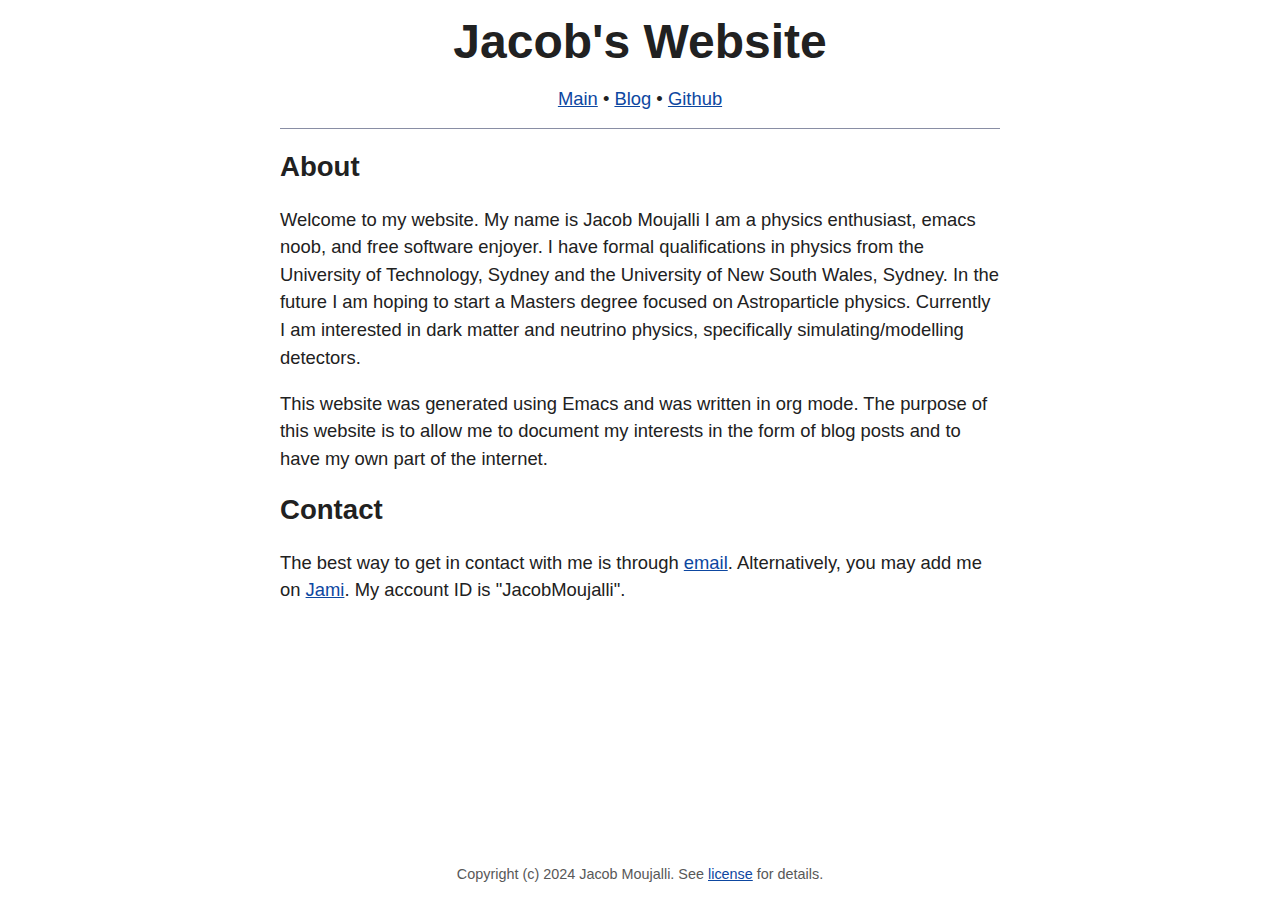
<file: index.html>
<?xml version="1.0" encoding="utf-8"?>
<!DOCTYPE html PUBLIC "-//W3C//DTD XHTML 1.0 Strict//EN"
"http://www.w3.org/TR/xhtml1/DTD/xhtml1-strict.dtd">
<html xmlns="http://www.w3.org/1999/xhtml" lang="en" xml:lang="en">
<head>
<meta http-equiv="Content-Type" content="text/html;charset=utf-8" />
<meta name="viewport" content="width=device-width, initial-scale=1" />
<title>Jacob's Website</title>
<meta name="generator" content="Org mode" />
<link rel="stylesheet" href="./css/simple.css" />
</head>
<body>
<header id="top" class="status">
<div class='intro'>
  <h1>
    Jacob's Website
  </h1>
</div>

<div class='nav'>
<p> <a href='https://moujal.li'>Main</a> • <a href='https://moujal.li/blog/'>Blog</a> • <a href='https://github.com/JMoujalli'>Github</a></p>
</div>
</header>
<main id="content">

<div id="outline-container-org6772a33" class="outline-2">
<h2 id="org6772a33">About</h2>
<div class="outline-text-2" id="text-org6772a33">
<p>
Welcome to my website. My name is Jacob Moujalli I am a physics enthusiast, emacs noob, and free software enjoyer.
I have formal qualifications in physics from the University of Technology, Sydney and the University of New South Wales, Sydney.
In the future I am hoping to start a Masters degree focused on Astroparticle physics.
Currently I am interested in dark matter and neutrino physics, specifically simulating/modelling detectors.
</p>

<p>
This website was generated using Emacs and was written in org mode.
The purpose of this website is to allow me to document my interests in the form of blog posts and to have my own part of the internet.
</p>
</div>
</div>

<div id="outline-container-orgf457f6b" class="outline-2">
<h2 id="orgf457f6b">Contact</h2>
<div class="outline-text-2" id="text-orgf457f6b">
<p>
The best way to get in contact with me is through <a href="mailto:Jacob.Moujalli@hotmail.com">email</a>.
Alternatively, you may add me on <a href="https://jami.net/">Jami</a>. My account ID is "JacobMoujalli".
</p>
</div>
</div>
</main>
<footer id="postamble" class="status">
<div class="footer-block">
<p>
Copyright (c) 2024 Jacob Moujalli. See <a rel="license" href="https://moujal.li/license">license</a> for details.
</p>
</div>
</footer>
</body>
</html>
</file>
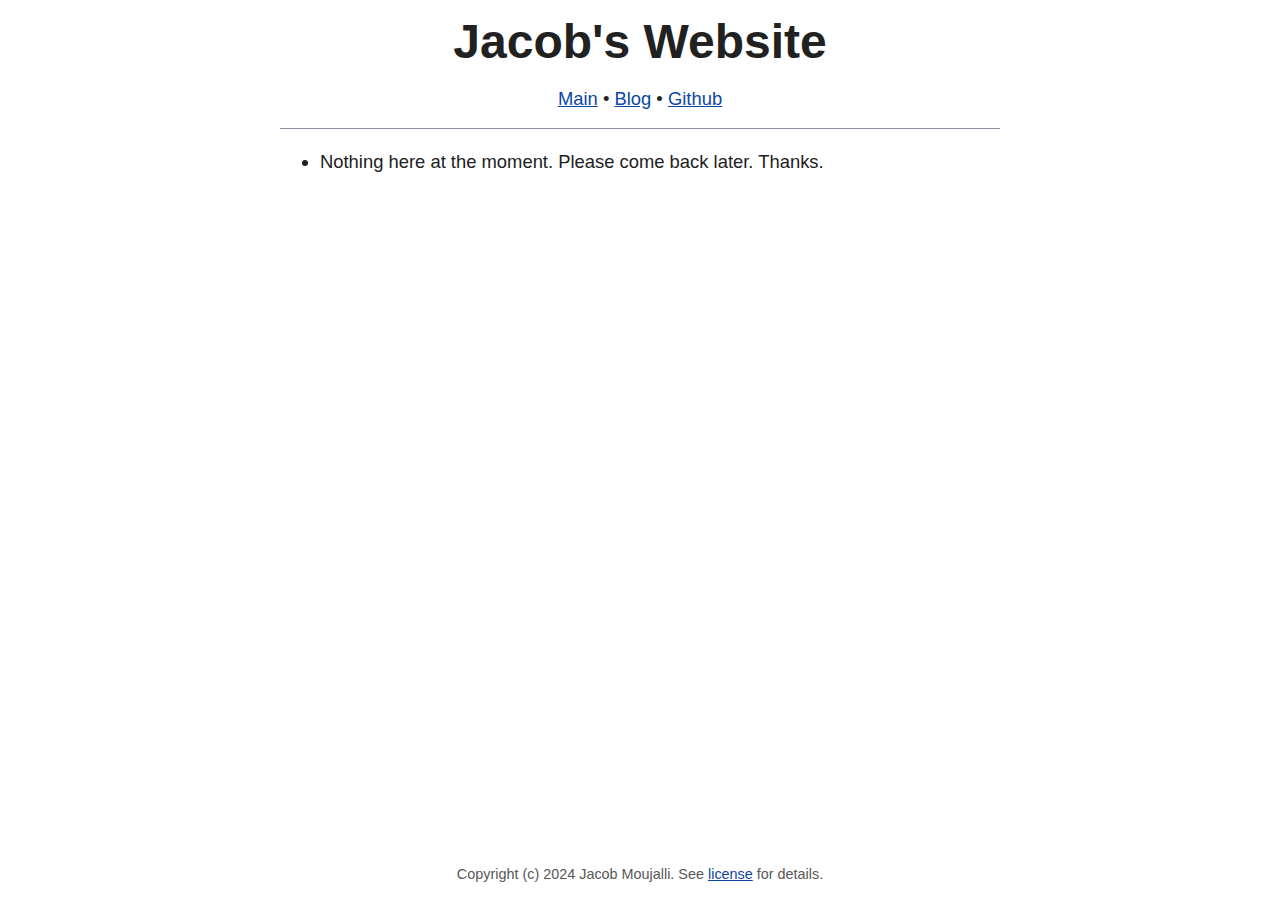
<file: blog/index.html>
<?xml version="1.0" encoding="utf-8"?>
<!DOCTYPE html PUBLIC "-//W3C//DTD XHTML 1.0 Strict//EN"
"http://www.w3.org/TR/xhtml1/DTD/xhtml1-strict.dtd">
<html xmlns="http://www.w3.org/1999/xhtml" lang="en" xml:lang="en">
<head>
<meta http-equiv="Content-Type" content="text/html;charset=utf-8" />
<meta name="viewport" content="width=device-width, initial-scale=1" />
<title>Jacob's Blog</title>
<meta name="generator" content="Org mode" />
<meta name="author" content="Jacob Moujalli" />
<link rel="stylesheet" href="../css/simple.css" />
</head>
<body>
<header id="top" class="status">
<div class='intro'>
  <h1>
    Jacob's Website
  </h1>
</div>

<div class='nav'>
<p> <a href='https://moujal.li'>Main</a> • <a href='https://moujal.li/blog/'>Blog</a> • <a href='https://github.com/JMoujalli'>Github</a></p>
</div>
</header>
<main id="content">
<ul class="org-ul">
<li>Nothing here at the moment. Please come back later. Thanks.</li>
</ul>
</main>
<footer id="postamble" class="status">
<div class="footer-block">
<p>
Copyright (c) 2024 Jacob Moujalli. See <a rel="license" href="https://moujal.li/license">license</a> for details.
</p>
</div>
</footer>
</body>
</html>
</file>
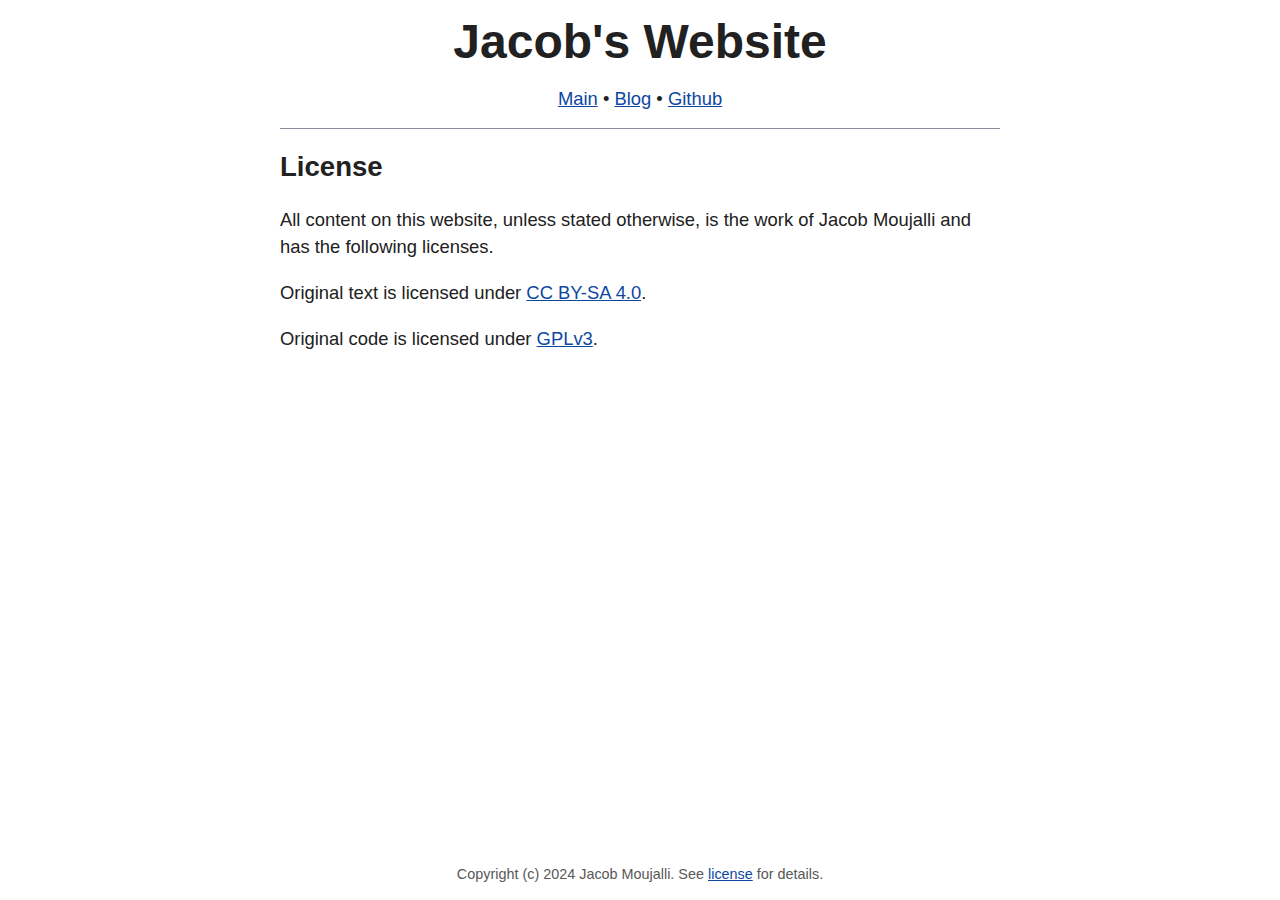
<file: license.html>
<?xml version="1.0" encoding="utf-8"?>
<!DOCTYPE html PUBLIC "-//W3C//DTD XHTML 1.0 Strict//EN"
"http://www.w3.org/TR/xhtml1/DTD/xhtml1-strict.dtd">
<html xmlns="http://www.w3.org/1999/xhtml" lang="en" xml:lang="en">
<head>
<meta http-equiv="Content-Type" content="text/html;charset=utf-8" />
<meta name="viewport" content="width=device-width, initial-scale=1" />
<title>License</title>
<meta name="generator" content="Org mode" />
<link rel="stylesheet" href="./css/simple.css" />
</head>
<body>
<header id="top" class="status">
<div class='intro'>
  <h1>
    Jacob's Website
  </h1>
</div>

<div class='nav'>
<p> <a href='https://moujal.li'>Main</a> • <a href='https://moujal.li/blog/'>Blog</a> • <a href='https://github.com/JMoujalli'>Github</a></p>
</div>
</header>
<main id="content">

<div id="outline-container-orgcbe5d47" class="outline-2">
<h2 id="orgcbe5d47">License</h2>
<div class="outline-text-2" id="text-orgcbe5d47">
<p>
All content on this website, unless stated otherwise, is the work of Jacob Moujalli and has the following licenses.
</p>

<p>
Original text is licensed under <a href="https://creativecommons.org/licenses/by-sa/4.0/">CC BY-SA 4.0</a>.
</p>

<p>
Original code is licensed under <a href="https://www.gnu.org/licenses/gpl-3.0.html">GPLv3</a>.
</p>
</div>
</div>
</main>
<footer id="postamble" class="status">
<div class="footer-block">
<p>
Copyright (c) 2024 Jacob Moujalli. See <a rel="license" href="https://moujal.li/license">license</a> for details.
</p>
</div>
</footer>
</body>
</html>
</file>
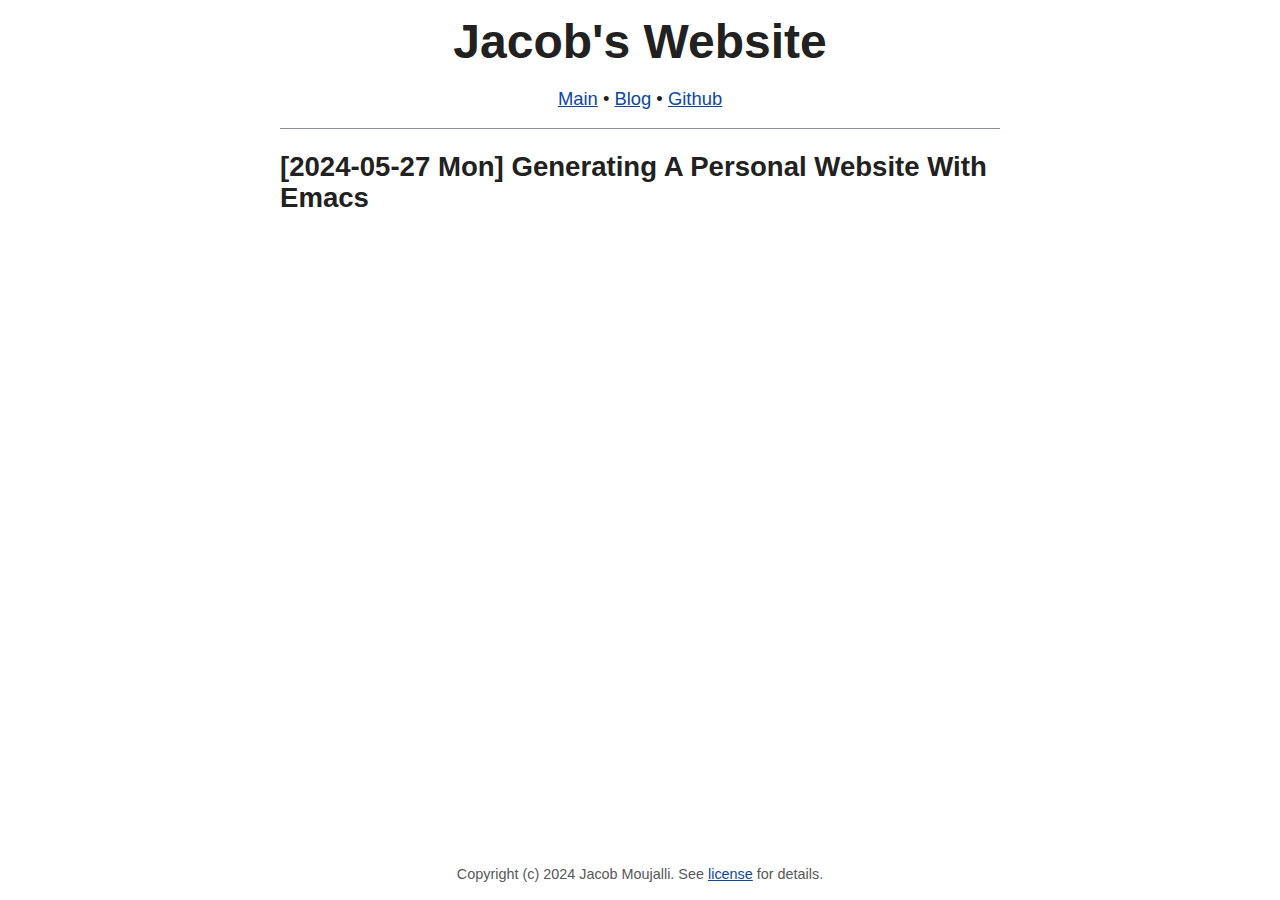
<file: blog/generating.html>
<?xml version="1.0" encoding="utf-8"?>
<!DOCTYPE html PUBLIC "-//W3C//DTD XHTML 1.0 Strict//EN"
"http://www.w3.org/TR/xhtml1/DTD/xhtml1-strict.dtd">
<html xmlns="http://www.w3.org/1999/xhtml" lang="en" xml:lang="en">
<head>
<meta http-equiv="Content-Type" content="text/html;charset=utf-8" />
<meta name="viewport" content="width=device-width, initial-scale=1" />
<title>Generating A Personal Website With Emacs</title>
<meta name="generator" content="Org mode" />
<meta name="author" content="Jacob Moujalli" />
<link rel="stylesheet" href="../css/simple.css" />
</head>
<body>
<header id="top" class="status">
<div class='intro'>
  <h1>
    Jacob's Website
  </h1>
</div>

<div class='nav'>
<p> <a href='https://moujal.li'>Main</a> • <a href='https://moujal.li/blog/'>Blog</a> • <a href='https://github.com/JMoujalli'>Github</a></p>
</div>
</header>
<main id="content">

<div id="outline-container-org09eefb5" class="outline-2">
<h2 id="org09eefb5"><span class="timestamp-wrapper"><span class="timestamp">[2024-05-27 Mon] </span></span> Generating A Personal Website With Emacs</h2>
</div>
</main>
<footer id="postamble" class="status">
<div class="footer-block">
<p>
Copyright (c) 2024 Jacob Moujalli. See <a rel="license" href="https://moujal.li/license">license</a> for details.
</p>
</div>
</footer>
</body>
</html>
</file>
<file: css/simple.css>
/* Global variables. */
:root,
::backdrop {
  /* Set sans-serif & mono fonts */
  --sans-font: -apple-system, BlinkMacSystemFont, "Avenir Next", Avenir,
    "Nimbus Sans L", Roboto, "Noto Sans", "Segoe UI", Arial, Helvetica,
    "Helvetica Neue", sans-serif;
  --mono-font: Consolas, Menlo, Monaco, "Andale Mono", "Ubuntu Mono", monospace;
  --standard-border-radius: 5px;

  /* Default (light) theme */
  --bg: #fff;
  --accent-bg: #f5f7ff;
  --text: #212121;
  --text-light: #585858;
  --border: #898EA4;
  --accent: #0d47a1;
  --accent-hover: #1266e2;
  --accent-text: var(--bg);
  --code: #d81b60;
  --preformatted: #444;
  --marked: #ffdd33;
  --disabled: #efefef;
}

/* Dark theme */
@media (prefers-color-scheme: dark) {
  :root,
  ::backdrop {
    color-scheme: dark;
    --bg: #212121;
    --accent-bg: #2b2b2b;
    --text: #dcdcdc;
    --text-light: #ababab;
    --accent: #ffb300;
    --accent-hover: #ffe099;
    --accent-text: var(--bg);
    --code: #f06292;
    --preformatted: #ccc;
    --disabled: #111;
  }
  /* Add a bit of transparency so light media isn't so glaring in dark mode */
  img,
  video {
    opacity: 0.8;
  }
}

/* Reset box-sizing */
*, *::before, *::after {
  box-sizing: border-box;
}

/* Reset default appearance */
textarea,
select,
input,
progress {
  appearance: none;
  -webkit-appearance: none;
  -moz-appearance: none;
}

html {
  /* Set the font globally */
  font-family: var(--sans-font);
  scroll-behavior: smooth;
  /* The following ensures that the scrollbar does not move the content. */
  overflow-x: hidden;
  margin-right: calc(-1 * (100vw - 100%));
}

/* Make the body a nice central block */
body {
  color: var(--text);
  background-color: var(--bg);
  font-size: 1.15rem;
  line-height: 1.5;
  display: grid;
  grid-template-columns: 1fr min(45rem, 90%) 1fr;
  grid-template-rows: auto 1fr auto;
  min-height: 100vh;
  margin: 0px;
}
body > * {
  grid-column: 2;
}

/* Make the header bg full width, but the content inline with body */
body > header {
  /* background-color: var(--accent-bg); */
  border-bottom: 1px solid var(--border);
  text-align: center;
  /* padding: 0 0.5rem 2rem 0.5rem; */
  /* grid-column: 1 / -1; */
}

body > header > *:only-child {
  margin-block-start: 2rem;
}

body > header h1 {
  max-width: 1200px;
  margin: 1rem auto;
  font-size: 3rem;
}

body > header p {
  max-width: 40rem;
  margin: 1rem auto;
}

/* Add a little padding to ensure spacing is correct between content and header > nav */
main {
    /* padding-top: 1.5rem; */
    /* NOTE: The margin causes issues with text alignment.  */
    /* margin: 0 auto; */
}

body > footer {
    margin-top: 4rem;
    padding: 2rem 1rem 0rem 1rem;
    color: var(--text-light);
    font-size: 0.9rem;
    text-align: center;
}

/* Prevent long strings from overflowing container */
p, h1, h2, h3, h4, h5, h6 {
  overflow-wrap: break-word;
}

/* Fix line height when title wraps */
h1,
h2,
h3 {
  line-height: 1.1;
}

/* Reduce header size on mobile */
/* @media only screen and (max-width: 720px) { */
/*   h1 { */
/*     font-size: 2.5rem; */
/*   } */

/*   h2 { */
/*     font-size: 2.1rem; */
/*   } */

/*   h3 { */
/*     font-size: 1.75rem; */
/*   } */

/*   h4 { */
/*     font-size: 1.25rem; */
/*   } */
/* } */

/* Format links & buttons */
a,
a:visited {
  color: var(--accent);
}

a:hover {
  text-decoration: none;
}

button,
.button,
a.button, /* extra specificity to override a */
input[type="submit"],
input[type="reset"],
input[type="button"],
label[type="button"] {
  border: 1px solid var(--accent);
  background-color: var(--accent);
  color: var(--accent-text);
  padding: 0.5rem 0.9rem;
  text-decoration: none;
  line-height: normal;
}

.button[aria-disabled="true"],
input:disabled,
textarea:disabled,
select:disabled,
button[disabled] {
  cursor: not-allowed;
  background-color: var(--disabled);
  border-color: var(--disabled);
  color: var(--text-light);
}

input[type="range"] {
  padding: 0;
}

/* Set the cursor to '?' on an abbreviation and style the abbreviation to show that there is more information underneath */
abbr[title] {
  cursor: help;
  text-decoration-line: underline;
  text-decoration-style: dotted;
}

button:enabled:hover,
.button:not([aria-disabled="true"]):hover,
input[type="submit"]:enabled:hover,
input[type="reset"]:enabled:hover,
input[type="button"]:enabled:hover,
label[type="button"]:hover {
  background-color: var(--accent-hover);
  border-color: var(--accent-hover);
  cursor: pointer;
}

.button:focus-visible,
button:focus-visible:where(:enabled),
input:enabled:focus-visible:where(
  [type="submit"],
  [type="reset"],
  [type="button"]
) {
  outline: 2px solid var(--accent);
  outline-offset: 1px;
}

/* Format navigation */
header > nav {
  font-size: 1rem;
  line-height: 2;
  padding: 1rem 0 0 0;
}

/* Use flexbox to allow items to wrap, as needed */
header > nav ul,
header > nav ol {
  align-content: space-around;
  align-items: center;
  display: flex;
  flex-direction: row;
  flex-wrap: wrap;
  justify-content: center;
  list-style-type: none;
  margin: 0;
  padding: 0;
}

/* List items are inline elements, make them behave more like blocks */
header > nav ul li,
header > nav ol li {
  display: inline-block;
}

header > nav a,
header > nav a:visited {
  margin: 0 0.5rem 1rem 0.5rem;
  border: 1px solid var(--border);
  border-radius: var(--standard-border-radius);
  color: var(--text);
  display: inline-block;
  padding: 0.1rem 1rem;
  text-decoration: none;
}

header > nav a:hover,
header > nav a.current,
header > nav a[aria-current="page"] {
  border-color: var(--accent);
  color: var(--accent);
  cursor: pointer;
}

/* Reduce nav side on mobile */
@media only screen and (max-width: 720px) {
  header > nav a {
    border: none;
    padding: 0;
    text-decoration: underline;
    line-height: 1;
  }
}

/* Consolidate box styling */
aside, details, pre, progress {
  background-color: var(--accent-bg);
  border: 1px solid var(--border);
  border-radius: var(--standard-border-radius);
  margin-bottom: 1rem;
}

aside {
  font-size: 1rem;
  width: 30%;
  padding: 0 15px;
  margin-inline-start: 15px;
  float: right;
}
*[dir="rtl"] aside {
  float: left;
}

/* Make aside full-width on mobile */
@media only screen and (max-width: 720px) {
  aside {
    width: 100%;
    float: none;
    margin-inline-start: 0;
  }
}

article, fieldset, dialog {
  border: 1px solid var(--border);
  padding: 1rem;
  border-radius: var(--standard-border-radius);
  margin-bottom: 1rem;
}

article h2:first-child,
section h2:first-child {
  margin-top: 1rem;
}

section {
  border-top: 1px solid var(--border);
  border-bottom: 1px solid var(--border);
  padding: 2rem 1rem;
  margin: 3rem 0;
}

/* Don't double separators when chaining sections */
section + section,
section:first-child {
  border-top: 0;
  padding-top: 0;
}

section:last-child {
  border-bottom: 0;
  padding-bottom: 0;
}

details {
  padding: 0.7rem 1rem;
}

summary {
  cursor: pointer;
  font-weight: bold;
  padding: 0.7rem 1rem;
  margin: -0.7rem -1rem;
  word-break: break-all;
}

details[open] > summary + * {
  margin-top: 0;
}

details[open] > summary {
  margin-bottom: 0.5rem;
}

details[open] > :last-child {
  margin-bottom: 0;
}

/* Format tables */
table {
  border-collapse: collapse;
  margin: 1.5rem 0;
}

figure > table {
  width: max-content;
}

td,
th {
  border: 1px solid var(--border);
  text-align: start;
  padding: 0.5rem;
}

th {
  background-color: var(--accent-bg);
  font-weight: bold;
}

tr:nth-child(even) {
  /* Set every other cell slightly darker. Improves readability. */
  background-color: var(--accent-bg);
}

table caption {
  font-weight: bold;
  margin-bottom: 0.5rem;
}

/* Format forms */
textarea,
select,
input,
button,
.button {
  font-size: inherit;
  font-family: inherit;
  padding: 0.5rem;
  margin-bottom: 0.5rem;
  border-radius: var(--standard-border-radius);
  box-shadow: none;
  max-width: 100%;
  display: inline-block;
}
textarea,
select,
input {
  color: var(--text);
  background-color: var(--bg);
  border: 1px solid var(--border);
}
label {
  display: block;
}
textarea:not([cols]) {
  width: 100%;
}

/* Add arrow to drop-down */
select:not([multiple]) {
  background-image: linear-gradient(45deg, transparent 49%, var(--text) 51%),
    linear-gradient(135deg, var(--text) 51%, transparent 49%);
  background-position: calc(100% - 15px), calc(100% - 10px);
  background-size: 5px 5px, 5px 5px;
  background-repeat: no-repeat;
  padding-inline-end: 25px;
}
*[dir="rtl"] select:not([multiple]) {
  background-position: 10px, 15px;
}

/* checkbox and radio button style */
input[type="checkbox"],
input[type="radio"] {
  vertical-align: middle;
  position: relative;
  width: min-content;
}

input[type="checkbox"] + label,
input[type="radio"] + label {
  display: inline-block;
}

input[type="radio"] {
  border-radius: 100%;
}

input[type="checkbox"]:checked,
input[type="radio"]:checked {
  background-color: var(--accent);
}

input[type="checkbox"]:checked::after {
  /* Creates a rectangle with colored right and bottom borders which is rotated to look like a check mark */
  content: " ";
  width: 0.18em;
  height: 0.32em;
  border-radius: 0;
  position: absolute;
  top: 0.05em;
  left: 0.17em;
  background-color: transparent;
  border-right: solid var(--bg) 0.08em;
  border-bottom: solid var(--bg) 0.08em;
  font-size: 1.8em;
  transform: rotate(45deg);
}
input[type="radio"]:checked::after {
  /* creates a colored circle for the checked radio button  */
  content: " ";
  width: 0.25em;
  height: 0.25em;
  border-radius: 100%;
  position: absolute;
  top: 0.125em;
  background-color: var(--bg);
  left: 0.125em;
  font-size: 32px;
}

/* Makes input fields wider on smaller screens */
@media only screen and (max-width: 720px) {
  textarea,
  select,
  input {
    width: 100%;
  }
}

/* Set a height for color input */
input[type="color"] {
  height: 2.5rem;
  padding:  0.2rem;
}

/* do not show border around file selector button */
input[type="file"] {
  border: 0;
}

/* Misc body elements */
hr {
  border: none;
  height: 1px;
  background: var(--border);
  margin: 1rem auto;
}

mark {
  padding: 2px 5px;
  border-radius: var(--standard-border-radius);
  background-color: var(--marked);
  color: black;
}

mark a {
  color: #0d47a1;
}

img,
video {
  max-width: 100%;
  height: auto;
  border-radius: var(--standard-border-radius);
}

figure {
  margin: 0;
  display: block;
  overflow-x: auto;
}

figure > img,
figure > picture > img {
  display: block;
  margin-inline: auto;
}

figcaption {
  text-align: center;
  font-size: 0.9rem;
  color: var(--text-light);
  margin-block: 1rem;
}

blockquote {
  margin-inline-start: 2rem;
  margin-inline-end: 0;
  margin-block: 2rem;
  padding: 0.4rem 0.8rem;
  border-inline-start: 0.35rem solid var(--accent);
  color: var(--text-light);
  font-style: italic;
}

cite {
  font-size: 0.9rem;
  color: var(--text-light);
  font-style: normal;
}

dt {
    color: var(--text-light);
}

/* Use mono font for code elements */
code,
pre,
pre span,
kbd,
samp {
  font-family: var(--mono-font);
  color: var(--code);
}

kbd {
  color: var(--preformatted);
  border: 1px solid var(--preformatted);
  border-bottom: 3px solid var(--preformatted);
  border-radius: var(--standard-border-radius);
  padding: 0.1rem 0.4rem;
}

pre {
  padding: 1rem 1.4rem;
  max-width: 100%;
  overflow: auto;
  color: var(--preformatted);
}

/* Fix embedded code within pre */
pre code {
  color: var(--preformatted);
  background: none;
  margin: 0;
  padding: 0;
}

/* Progress bars */
/* Declarations are repeated because you */
/* cannot combine vendor-specific selectors */
progress {
  width: 100%;
}

progress:indeterminate {
  background-color: var(--accent-bg);
}

progress::-webkit-progress-bar {
  border-radius: var(--standard-border-radius);
  background-color: var(--accent-bg);
}

progress::-webkit-progress-value {
  border-radius: var(--standard-border-radius);
  background-color: var(--accent);
}

progress::-moz-progress-bar {
  border-radius: var(--standard-border-radius);
  background-color: var(--accent);
  transition-property: width;
  transition-duration: 0.3s;
}

progress:indeterminate::-moz-progress-bar {
  background-color: var(--accent-bg);
}

dialog {
  max-width: 40rem;
  margin: auto;
}

dialog::backdrop {
  background-color: var(--bg);
  opacity: 0.8;
}

@media only screen and (max-width: 720px) {
  dialog {
    max-width: 100%;
    margin: auto 1em;
  }
}

/* Superscript & Subscript */
/* Prevent scripts from affecting line-height. */
sup, sub {
  vertical-align: baseline;
  position: relative;
}

sup {
  top: -0.4em;
}

sub { 
  top: 0.3em; 
}

/* Classes for notices */
.notice {
  background: var(--accent-bg);
  border: 2px solid var(--border);
  border-radius: var(--standard-border-radius);
  padding: 1.5rem;
  margin: 2rem 0;
}
</file>
